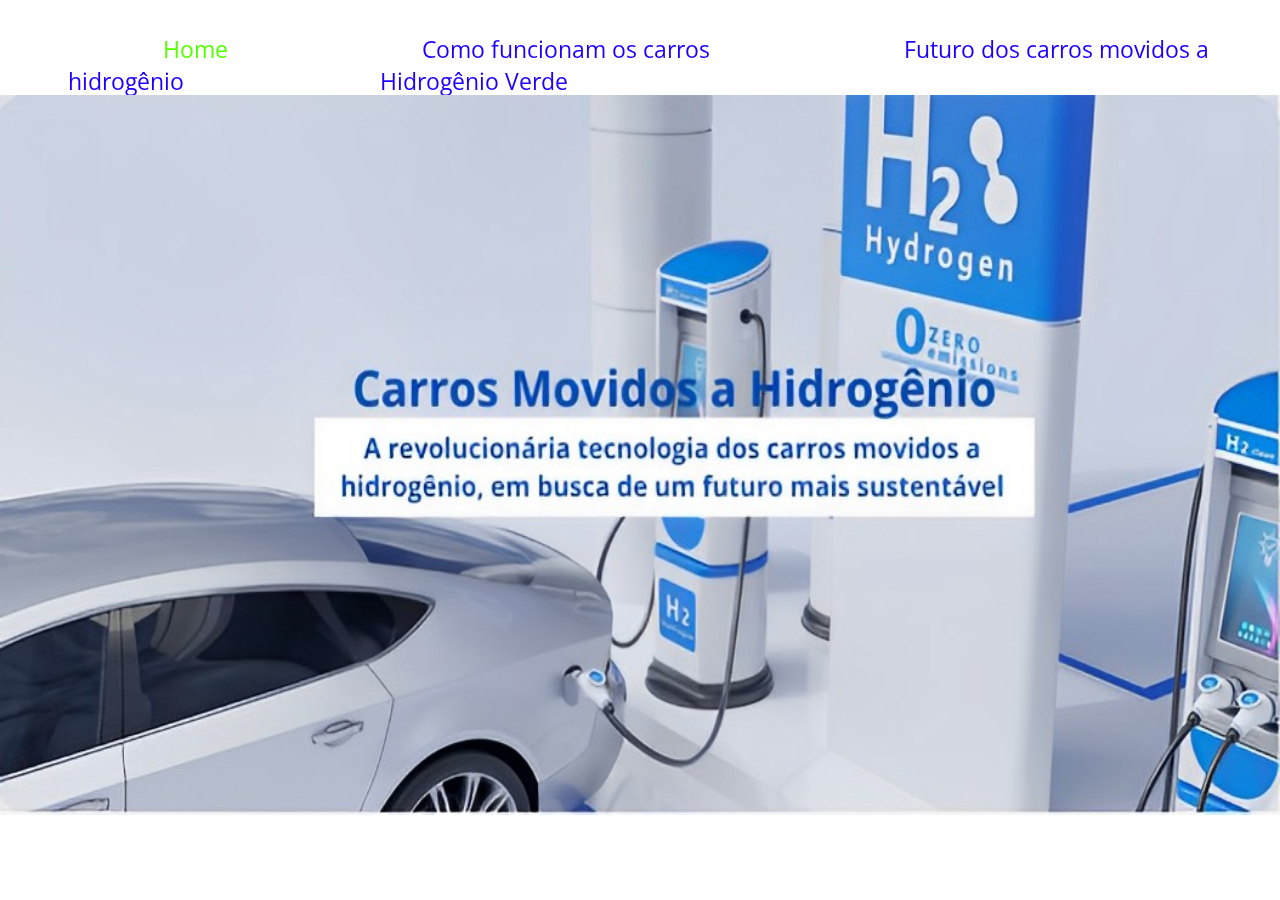
<file: index.html>
<!DOCTYPE html>
<html lang="pt-BR">
  <head>
    <meta charset="UTF-8" />
    <meta http-equiv="X-UA-Compatible" content="IE=edge" />
    <meta name="viewport" content="width=device-width, initial-scale=1.0" />
    <link rel="preconnect" href="https://fonts.googleapis.com" />
    <link rel="preconnect" href="https://fonts.gstatic.com" crossorigin />
    <link
      href="https://fonts.googleapis.com/css2?family=Open+Sans:wght@300;500;700&display=swap"
      rel="stylesheet"
    />
    <link rel="stylesheet" href="estilo.css" />
    <title>Home</title>
  </head>
  <body>
    <div id="mainnav">
      <div id="inicio">
        <ul>
          <li><scan>Home</scan></li>
          <li><a href="Página2.html">Como funcionam os carros</a></li>
          <li>
            <a href="Página3.html">Futuro dos carros movidos a hidrogênio</a>
          </li>
          <li><a href="Página4.html">Hidrogênio Verde</a></li>
        </ul>
      </div>
      <img class="imagem" src="IMG/PostoH.jpg" alt="PostoH" />
      <figcaption></figcaption>
    </div>
    <div class="site"></div>
  </body>
</html>
</file>
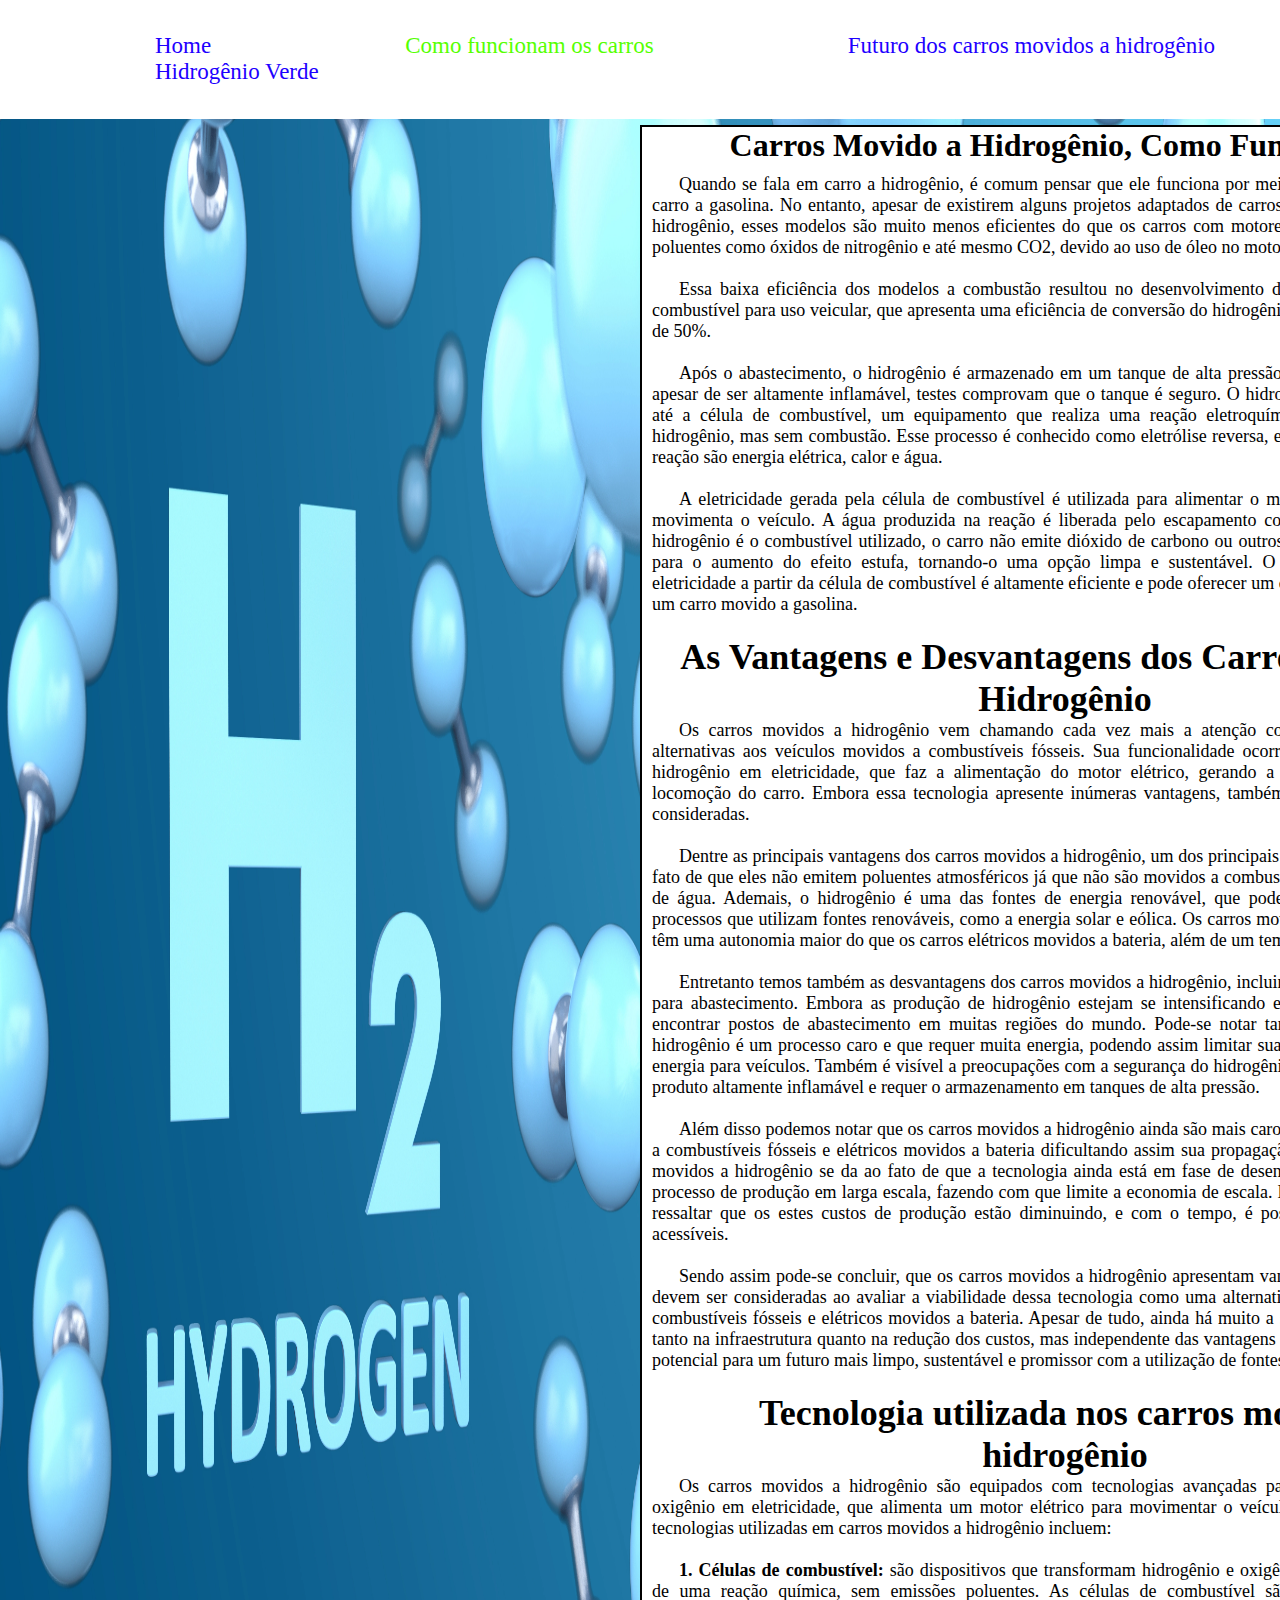
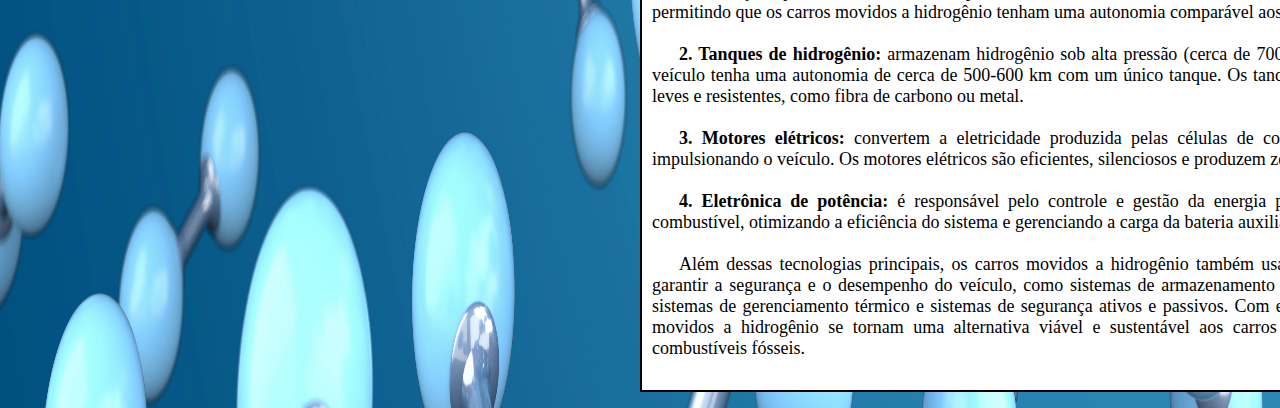
<file: Página2.html>
<!DOCTYPE html>
<html>
  <head>
    <meta charset="utf-8" />
    <meta http-equiv="X-UA-Compatible" content="IE=edge" />
    <meta name="viewport" content="width=device-width, initial-scale=1.0" />
    <link rel="stylesheet" href="Estilos2.css" />
    <title>Carros Movidos a Hidrogênio</title>
  </head>
  <body class="CorpoTextos">
    <div id="cabeçalho">
      <div id="inicio">
        <ul>
          <li><a href="index.html">Home</a></li>
          <li><scan>Como funcionam os carros</scan></li>
          <li>
            <a href="Página3.html">Futuro dos carros movidos a hidrogênio</a>
          </li>
          <li><a href="Página4.html"> Hidrogênio Verde</a></li>
          <li></li>
        </ul>
      </div>
    </div>
    <div class="Textos">
      <div class="fundo">
        <h1>Carros Movido a Hidrogênio, Como Funcionam?</h1>
        <div class="pG">
          <p>
            Quando se fala em carro a hidrogênio, é comum pensar que ele
            funciona por meio de combustão, como um carro a gasolina. No
            entanto, apesar de existirem alguns projetos adaptados de carros a
            combustão que utilizam hidrogênio, esses modelos são muito menos
            eficientes do que os carros com motores elétricos e ainda emitem
            poluentes como óxidos de nitrogênio e até mesmo CO2, devido ao uso
            de óleo no motor.
          </p>
          <br />
          <p>
            Essa baixa eficiência dos modelos a combustão resultou no
            desenvolvimento da tecnologia das células a combustível para uso
            veicular, que apresenta uma eficiência de conversão do hidrogênio em
            eletricidade da ordem de 50%.
          </p>
          <br />
          <p>
            Após o abastecimento, o hidrogênio é armazenado em um tanque de alta
            pressão dentro do automóvel, que apesar de ser altamente inflamável,
            testes comprovam que o tanque é seguro. O hidrogênio é então
            transportado até a célula de combustível, um equipamento que realiza
            uma reação eletroquímica entre o oxigênio e o hidrogênio, mas sem
            combustão. Esse processo é conhecido como eletrólise reversa, e os
            únicos resultados dessa reação são energia elétrica, calor e água.
          </p>
          <br />
          <p>
            A eletricidade gerada pela célula de combustível é utilizada para
            alimentar o motor elétrico do carro, que movimenta o veículo. A água
            produzida na reação é liberada pelo escapamento como subproduto, e
            como o hidrogênio é o combustível utilizado, o carro não emite
            dióxido de carbono ou outros poluentes que contribuem para o aumento
            do efeito estufa, tornando-o uma opção limpa e sustentável. O
            processo de produção de eletricidade a partir da célula de
            combustível é altamente eficiente e pode oferecer um desempenho
            melhor do que um carro movido a gasolina.
          </p>
          <br />
          <h1>As Vantagens e Desvantagens dos Carros Movidos a Hidrogênio</h1>
          <p>
            Os carros movidos a hidrogênio vem chamando cada vez mais a atenção
            como uma das a principais alternativas aos veículos movidos a
            combustíveis fósseis. Sua funcionalidade ocorre através da conversão
            de hidrogênio em eletricidade, que faz a alimentação do motor
            elétrico, gerando a energia necessária para a locomoção do carro.
            Embora essa tecnologia apresente inúmeras vantagens, também há
            desvantagens a serem consideradas.
          </p>
          <br />
          <p>
            Dentre as principais vantagens dos carros movidos a hidrogênio, um
            dos principais destaques destes carros é o fato de que eles não
            emitem poluentes atmosféricos já que não são movidos a combustíveis
            fosseis, apenas vapor de água. Ademais, o hidrogênio é uma das
            fontes de energia renovável, que pode ser produzida através de
            processos que utilizam fontes renováveis, como a energia solar e
            eólica. Os carros movidos a hidrogênio também têm uma autonomia
            maior do que os carros elétricos movidos a bateria, além de um tempo
            de recarga mais rápido.
          </p>
          <br />
          <p>
            Entretanto temos também as desvantagens dos carros movidos a
            hidrogênio, incluindo a falta de infraestrutura para abastecimento.
            Embora as produção de hidrogênio estejam se intensificando e
            crescendo, ainda é difícil encontrar postos de abastecimento em
            muitas regiões do mundo. Pode-se notar também que, a produção de
            hidrogênio é um processo caro e que requer muita energia, podendo
            assim limitar sua viabilidade como fonte de energia para veículos.
            Também é visível a preocupações com a segurança do hidrogênio, já
            que é considerado um produto altamente inflamável e requer o
            armazenamento em tanques de alta pressão.
          </p>
          <br />
          <p>
            Além disso podemos notar que os carros movidos a hidrogênio ainda
            são mais caros do que os carros movidos a combustíveis fósseis e
            elétricos movidos a bateria dificultando assim sua propagação. O
            alto preço dos carros movidos a hidrogênio se da ao fato de que a
            tecnologia ainda está em fase de desenvolvimento,e também pelo
            processo de produção em larga escala, fazendo com que limite a
            economia de escala. Devido a isso, é importante ressaltar que os
            estes custos de produção estão diminuindo, e com o tempo, é possível
            que se tornem mais acessíveis.
          </p>
          <br />
          <p>
            Sendo assim pode-se concluir, que os carros movidos a hidrogênio
            apresentam vantagens e desvantagens que devem ser consideradas ao
            avaliar a viabilidade dessa tecnologia como uma alternativa aos
            veículos movidos a combustíveis fósseis e elétricos movidos a
            bateria. Apesar de tudo, ainda há muito a ser feito para uma melhora
            tanto na infraestrutura quanto na redução dos custos, mas
            independente das vantagens e desavantagens é visível o potencial
            para um futuro mais limpo, sustentável e promissor com a utilização
            de fontes renováveis.
          </p>
          <br />
          <h1>Tecnologia utilizada nos carros movidos a hidrogênio</h1>
          <p>
            Os carros movidos a hidrogênio são equipados com tecnologias
            avançadas para converter hidrogênio e oxigênio em eletricidade, que
            alimenta um motor elétrico para movimentar o veículo. Algumas das
            principais tecnologias utilizadas em carros movidos a hidrogênio
            incluem:
          </p>
          <br />
          <p>
            <scan class="topicos">1. Células de combustível:</scan> são
            dispositivos que transformam hidrogênio e oxigênio em eletricidade
            através de uma reação química, sem emissões poluentes. As células de
            combustível são compactas e eficientes, permitindo que os carros
            movidos a hidrogênio tenham uma autonomia comparável aos carros
            convencionais.
          </p>
          <br />
          <p>
            <scan class="topicos">2. Tanques de hidrogênio:</scan> armazenam
            hidrogênio sob alta pressão (cerca de 700 bar), o que permite que o
            veículo tenha uma autonomia de cerca de 500-600 km com um único
            tanque. Os tanques são feitos de materiais leves e resistentes, como
            fibra de carbono ou metal.
          </p>
          <br />
          <p>
            <scan class="topicos">3. Motores elétricos:</scan> convertem a
            eletricidade produzida pelas células de combustível em movimento,
            impulsionando o veículo. Os motores elétricos são eficientes,
            silenciosos e produzem zero emissões poluentes.
          </p>
          <br />
          <p>
            <scan class="topicos">4. Eletrônica de potência:</scan> é
            responsável pelo controle e gestão da energia produzida pelas
            células de combustível, otimizando a eficiência do sistema e
            gerenciando a carga da bateria auxiliar do veículo.
          </p>
          <br />
          <p>
            Além dessas tecnologias principais, os carros movidos a hidrogênio
            também usam outras tecnologias para garantir a segurança e o
            desempenho do veículo, como sistemas de armazenamento e manuseio de
            hidrogênio, sistemas de gerenciamento térmico e sistemas de
            segurança ativos e passivos. Com essas tecnologias, os carros
            movidos a hidrogênio se tornam uma alternativa viável e sustentável
            aos carros convencionais movidos a combustíveis fósseis.
          </p>
          <br />
        </div>
      </div>
    </div>
  </body>
</html>
</file>
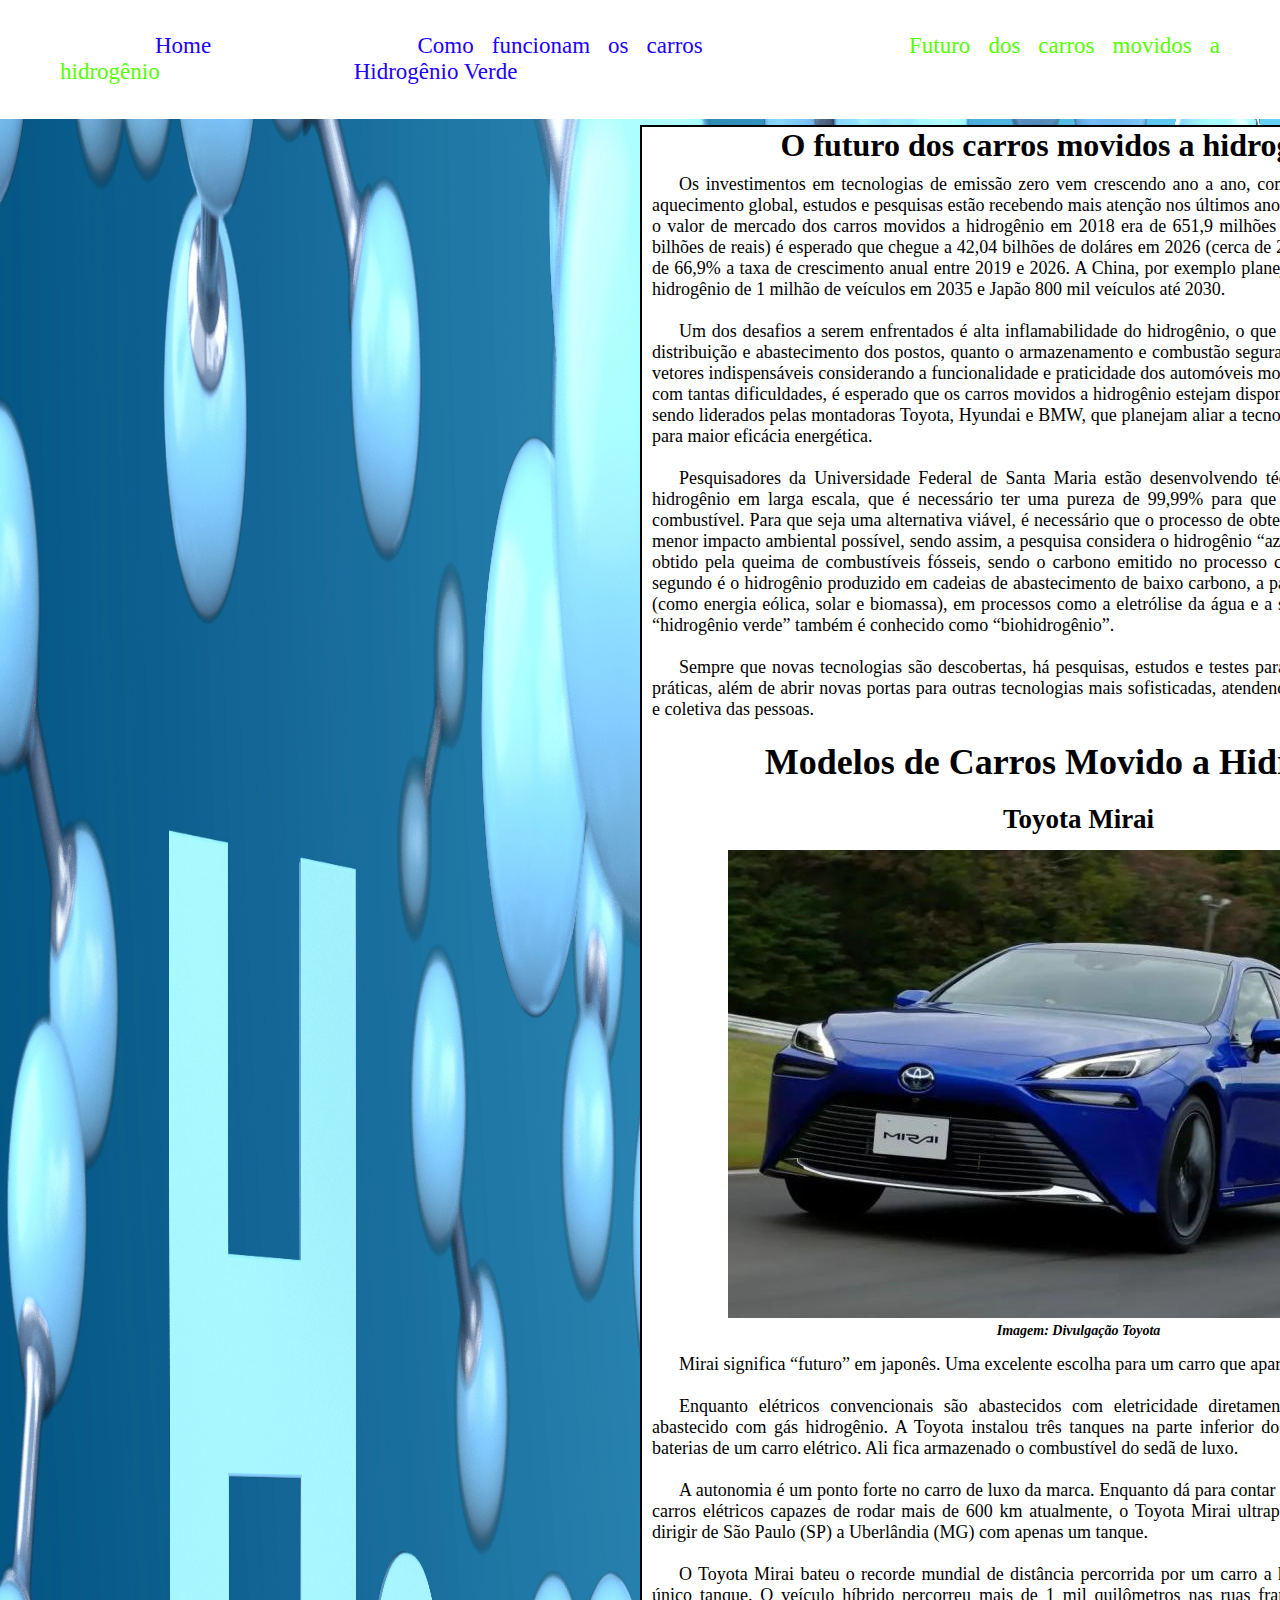
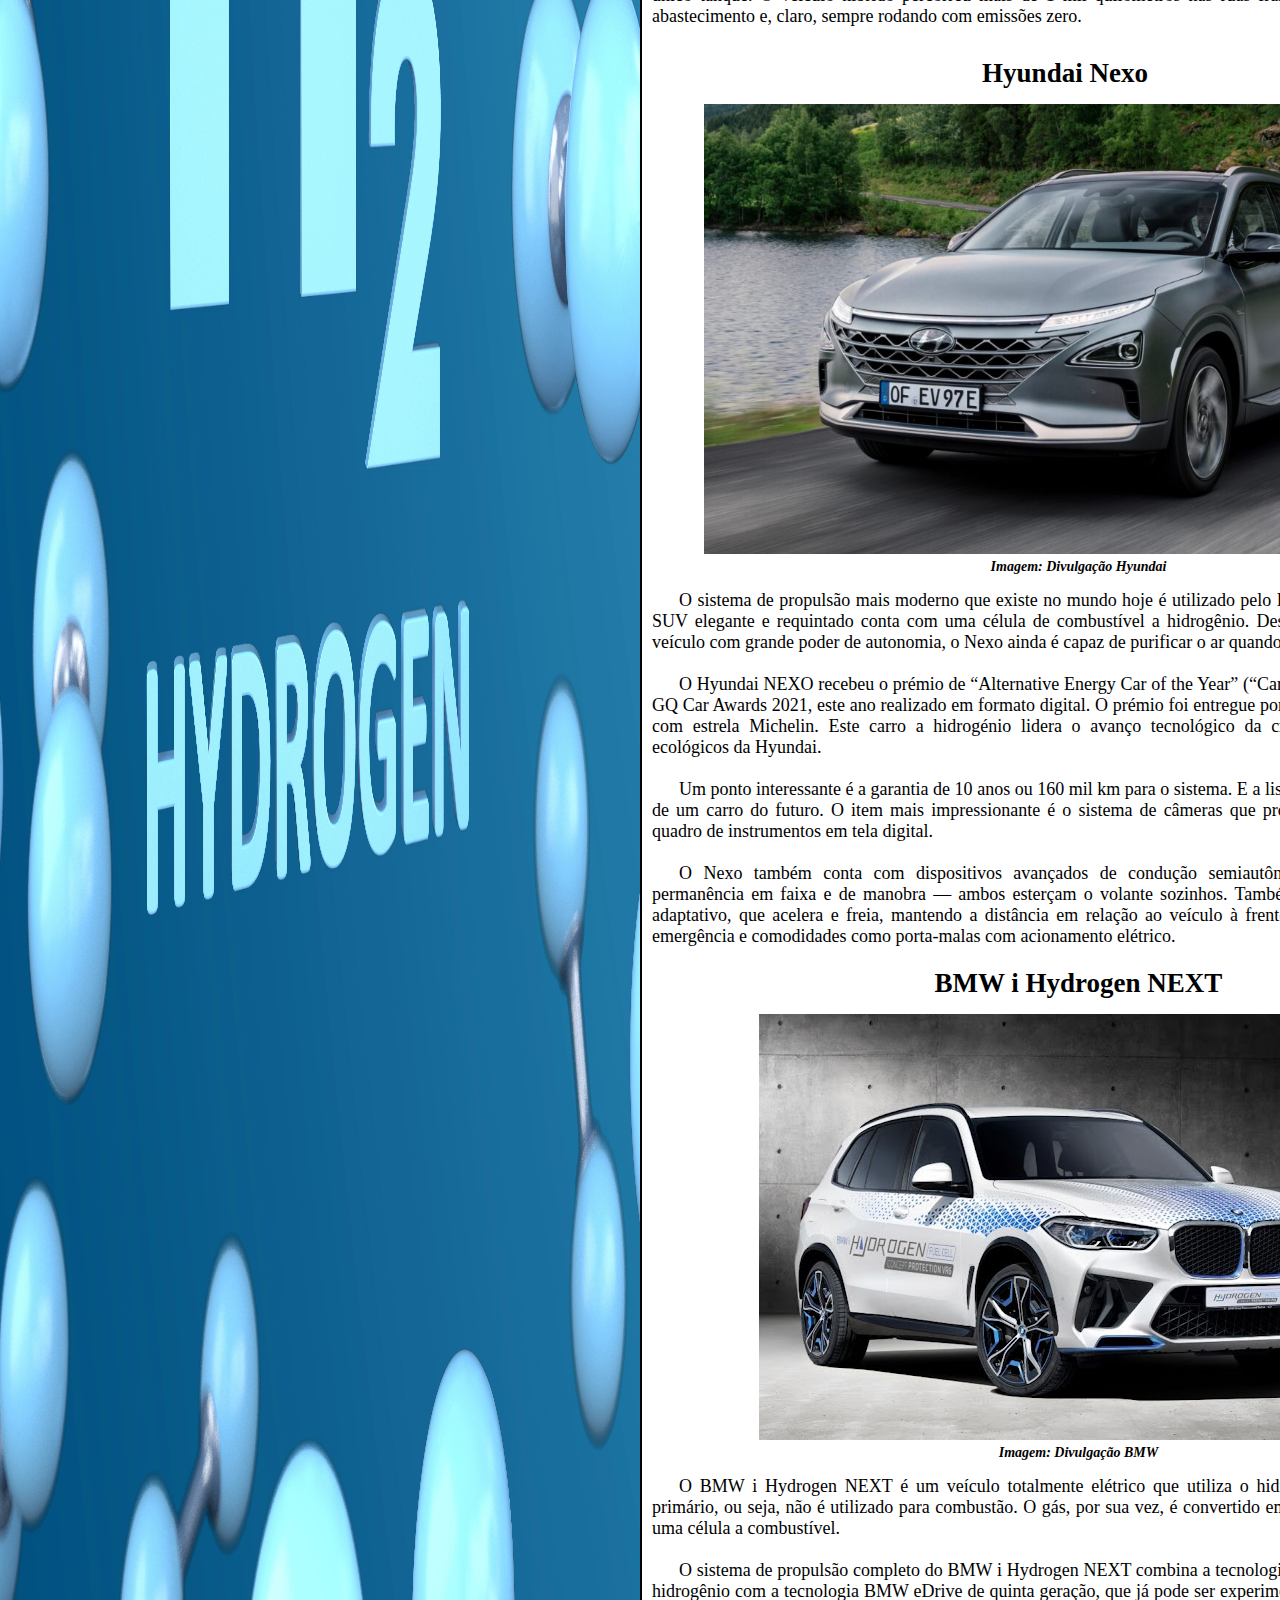
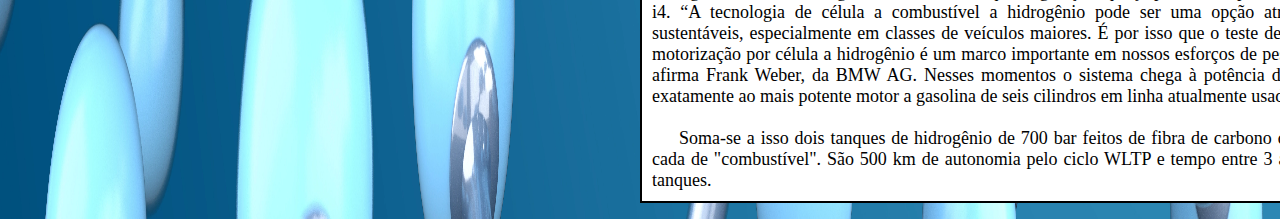
<file: Página3.html>
<!DOCTYPE html>
<html>
  <head>
    <meta charset="utf-8" />
    <meta http-equiv="X-UA-Compatible" content="IE=edge" />
    <meta name="viewport" content="width=device-width, initial-scale=1.0" />
    <link rel="stylesheet" href="Estilos2.css" />
    <title>Futuro dos carros movidos a hidrogênio</title>
  </head>
  <body class="CorpoTextos">
    <div id="cabeçalho">
      <div id="inicio">
        <ul>
          <li><a href="index.html">Home</a></li>
          <li><a href="Página2.html">Como funcionam os carros</a></li>
          <li><scan>Futuro dos carros movidos a hidrogênio</scan></li>
          <li><a href="Página4.html"> Hidrogênio Verde</a></li>
          <li></li>
        </ul>
      </div>
    </div>
    <div class="Textos2">
      <div class="fundo">
        <h1>O futuro dos carros movidos a hidrogênio</h1>
        <div class="pG">
          <p>
            Os investimentos em tecnologias de emissão zero vem crescendo ano a
            ano, com a preocupação acerca do aquecimento global, estudos e
            pesquisas estão recebendo mais atenção nos últimos anos. Um
            relatório revelou que o valor de mercado dos carros movidos a
            hidrogênio em 2018 era de 651,9 milhões de dólares (cerca de 3.229
            bilhões de reais) é esperado que chegue a 42,04 bilhões de doláres
            em 2026 (cerca de 208 bilhões de reais), sendo de 66,9% a taxa de
            crescimento anual entre 2019 e 2026. A China, por exemplo planeja
            ter uma frota de carros a hidrogênio de 1 milhão de veículos em 2035
            e Japão 800 mil veículos até 2030.
          </p>
          <br />
          <p>
            Um dos desafios a serem enfrentados é alta inflamabilidade do
            hidrogênio, o que torna tanto a logística para distribuição e
            abastecimento dos postos, quanto o armazenamento e combustão segura
            dentro próprio automóvel, vetores indispensáveis considerando a
            funcionalidade e praticidade dos automóveis movidos a hidrogênio.
            Mesmo com tantas dificuldades, é esperado que os carros movidos a
            hidrogênio estejam disponíveis no mercado até 2028, sendo liderados
            pelas montadoras Toyota, Hyundai e BMW, que planejam aliar a
            tecnologia com baterias elétricas para maior eficácia energética.
          </p>
          <br />
          <p>
            Pesquisadores da Universidade Federal de Santa Maria estão
            desenvolvendo técnicas para a obtenção do hidrogênio em larga
            escala, que é necessário ter uma pureza de 99,99% para que possa ser
            utilizador como combustível. Para que seja uma alternativa viável, é
            necessário que o processo de obtenção do hidrogênio tenha o menor
            impacto ambiental possível, sendo assim, a pesquisa considera o
            hidrogênio “azul” e “verde”. O primeiro é obtido pela queima de
            combustíveis fósseis, sendo o carbono emitido no processo capturado
            e armazenado. O segundo é o hidrogênio produzido em cadeias de
            abastecimento de baixo carbono, a partir de energias renováveis
            (como energia eólica, solar e biomassa), em processos como a
            eletrólise da água e a separação termoquímica. O “hidrogênio verde”
            também é conhecido como “biohidrogênio”.
          </p>
          <br />
          <p>
            Sempre que novas tecnologias são descobertas, há pesquisas, estudos
            e testes para que possa ser utilizável e práticas, além de abrir
            novas portas para outras tecnologias mais sofisticadas, atendendo a
            necessidade individual e coletiva das pessoas.
          </p>
          <br />
          <h1>Modelos de Carros Movido a Hidrogênio</h1>
          <br />
          <h2>Toyota Mirai</h2>
          <figure class="centro">
            <img src="IMG/Toyota Mirai.jpg" alt="Toyota Mirai" />
            <figcaption class="legendas">Imagem: Divulgação Toyota</figcaption>
          </figure>
          <p>
            Mirai significa “futuro” em japonês. Uma excelente escolha para um
            carro que aparenta ter viajado no tempo.
          </p>
          <br />
          <p>
            Enquanto elétricos convencionais são abastecidos com eletricidade
            diretamente na tomada, o Mirai é abastecido com gás hidrogênio. A
            Toyota instalou três tanques na parte inferior do veículo, onde
            estariam as baterias de um carro elétrico. Ali fica armazenado o
            combustível do sedã de luxo.
          </p>
          <br />
          <p>
            A autonomia é um ponto forte no carro de luxo da marca. Enquanto dá
            para contar nos dedos (de uma mão) os carros elétricos capazes de
            rodar mais de 600 km atualmente, o Toyota Mirai ultrapassa esse
            número. Dá para dirigir de São Paulo (SP) a Uberlândia (MG) com
            apenas um tanque.
          </p>
          <br />
          <p>
            O Toyota Mirai bateu o recorde mundial de distância percorrida por
            um carro a hidrogênio com apenas um único tanque. O veículo híbrido
            percorreu mais de 1 mil quilômetros nas ruas francesas fazendo
            apenas um abastecimento e, claro, sempre rodando com emissões zero.
          </p>

          <h2><br />Hyundai Nexo</h2>
          <figure class="centro">
            <img src="IMG/HyundaiNexo.jpg" alt="Hyundai Nexo" width="750px" />
            <figcaption class="legendas">Imagem: Divulgação Hyundai</figcaption>
          </figure>
          <p>
            O sistema de propulsão mais moderno que existe no mundo hoje é
            utilizado pelo Hyundai Nexo. Assim, esse SUV elegante e requintado
            conta com uma célula de combustível a hidrogênio. Dessa forma, além
            de ser um veículo com grande poder de autonomia, o Nexo ainda é
            capaz de purificar o ar quando está rodando.
          </p>
          <br />
          <p>
            O Hyundai NEXO recebeu o prémio de “Alternative Energy Car of the
            Year” (“Carro Alternativo do Ano”) no GQ Car Awards 2021, este ano
            realizado em formato digital. O prémio foi entregue por Tom
            Kerridge, chef inglês com estrela Michelin. Este carro a hidrogénio
            lidera o avanço tecnológico da crescente frota de veículos
            ecológicos da Hyundai.
          </p>
          <br />
          <p>
            Um ponto interessante é a garantia de 10 anos ou 160 mil km para o
            sistema. E a lista de equipamentos é digna de um carro do futuro. O
            item mais impressionante é o sistema de câmeras que projetam imagens
            laterais no quadro de instrumentos em tela digital.
          </p>
          <br />
          <p>
            O Nexo também conta com dispositivos avançados de condução
            semiautônoma, como assistente de permanência em faixa e de manobra —
            ambos esterçam o volante sozinhos. Também há controle de cruzeiro
            adaptativo, que acelera e freia, mantendo a distância em relação ao
            veículo à frente, frenagem automática de emergência e comodidades
            como porta-malas com acionamento elétrico.
          </p>
          <br />
          <h2>BMW i Hydrogen NEXT</h2>
          <figure class="centro">
            <img
              src="IMG/iX5HydrogenProtection.jpg"
              alt="iX5HydrogenProtection"
            />
            <figcaption class="legendas">Imagem: Divulgação BMW</figcaption>
          </figure>
          <p>
            O BMW i Hydrogen NEXT é um veículo totalmente elétrico que utiliza o
            hidrogênio como combustível primário, ou seja, não é utilizado para
            combustão. O gás, por sua vez, é convertido em energia elétrica
            dentro de uma célula a combustível.
          </p>
          <br />
          <p>
            O sistema de propulsão completo do BMW i Hydrogen NEXT combina a
            tecnologia de célula a combustível a hidrogênio com a tecnologia BMW
            eDrive de quinta geração, que já pode ser experimentada nos BMW iX3,
            iX e i4. “A tecnologia de célula a combustível a hidrogênio pode ser
            uma opção atraente para trens motrizes sustentáveis, especialmente
            em classes de veículos maiores. É por isso que o teste de estrada
            com veículos com motorização por célula a hidrogênio é um marco
            importante em nossos esforços de pesquisa e desenvolvimento”, afirma
            Frank Weber, da BMW AG. Nesses momentos o sistema chega à potência
            de 374 cv, que corresponde exatamente ao mais potente motor a
            gasolina de seis cilindros em linha atualmente usado nos modelos
            BMW.
          </p>
          <br />
          <p>
            Soma-se a isso dois tanques de hidrogênio de 700 bar feitos de fibra
            de carbono que podem armazenar 6 kg cada de "combustível". São 500
            km de autonomia pelo ciclo WLTP e tempo entre 3 a 4 minutos para
            encher os tanques.
          </p>
        </div>
      </div>
    </div>
  </body>
</html>
</file>
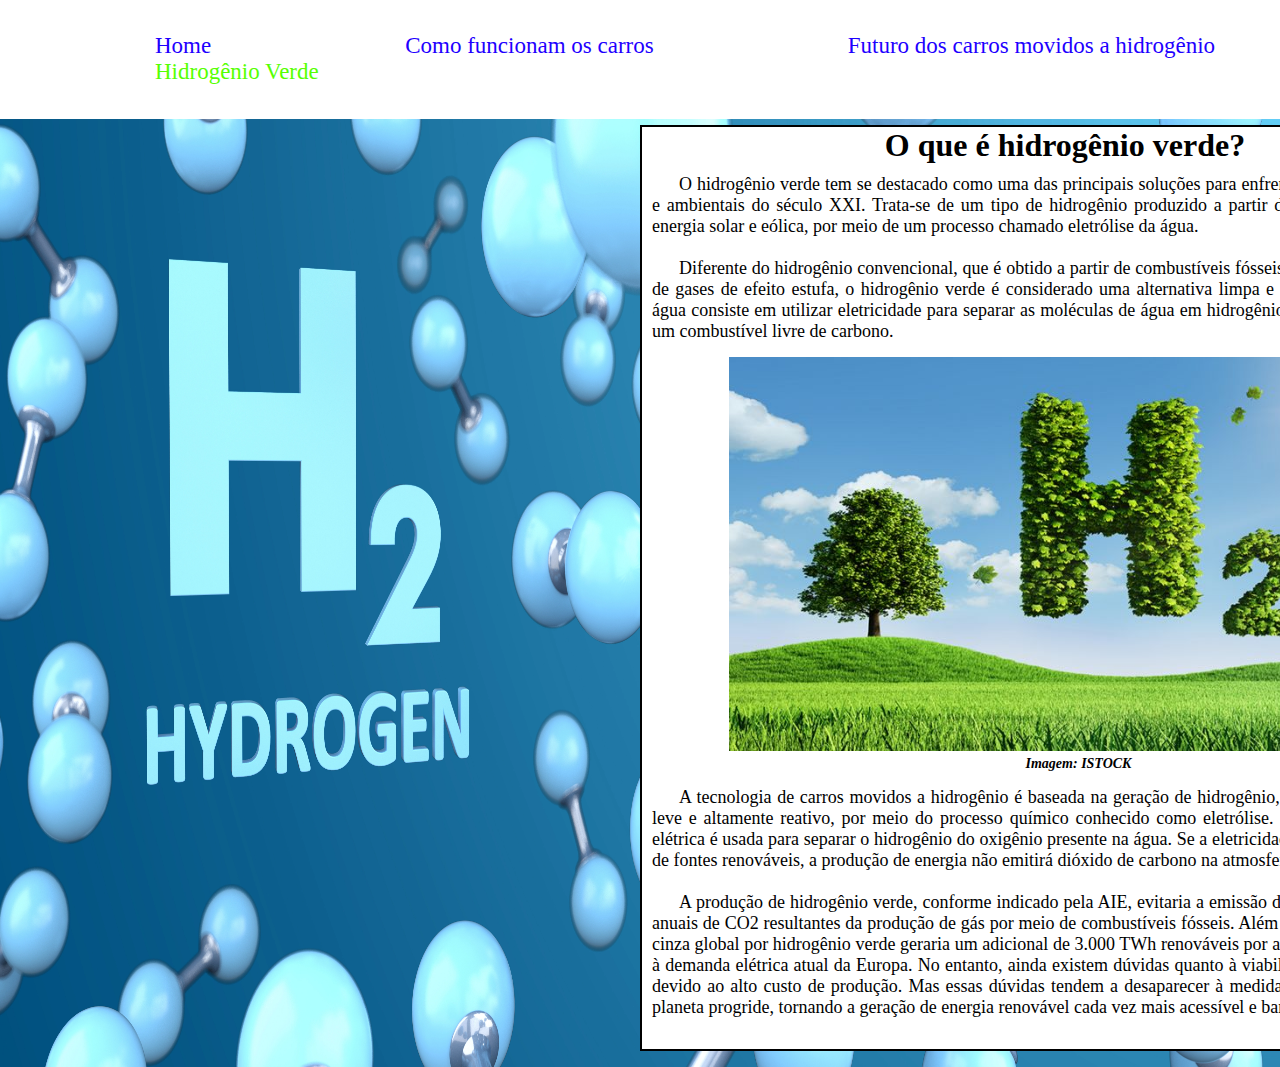
<file: Página4.html>
<!DOCTYPE html>
<html>
  <head>
    <meta charset="utf-8" />
    <meta http-equiv="X-UA-Compatible" content="IE=edge" />
    <meta name="viewport" content="width=device-width, initial-scale=1.0" />
    <link rel="stylesheet" href="Estilos2.css" />
    <title>Hidrogênio Verde</title>
  </head>
  <body class="CorpoTextos">
    <div id="cabeçalho">
      <div id="inicio">
        <ul>
          <li><a href="index.html">Home</a></li>
          <li><a href="Página2.html">Como funcionam os carros</a></li>
          <li>
            <a href="Página3.html">Futuro dos carros movidos a hidrogênio</a>
          </li>
          <li><scan>Hidrogênio Verde</scan></li>
          <li></li>
        </ul>
      </div>
    </div>
    <div class="Textos">
      <div class="fundo">
        <h1>O que é hidrogênio verde?</h1>
        <div class="pG">
          <p>
            O hidrogênio verde tem se destacado como uma das principais soluções
            para enfrentar os desafios energéticos e ambientais do século XXI.
            Trata-se de um tipo de hidrogênio produzido a partir de fontes
            renováveis, como energia solar e eólica, por meio de um processo
            chamado eletrólise da água.
          </p>
          <br />
          <p>
            Diferente do hidrogênio convencional, que é obtido a partir de
            combustíveis fósseis e contribui para a emissão de gases de efeito
            estufa, o hidrogênio verde é considerado uma alternativa limpa e
            sustentável. A eletrólise da água consiste em utilizar eletricidade
            para separar as moléculas de água em hidrogênio e oxigênio,
            resultando em um combustível livre de carbono.
          </p>
          <figure class="centro">
            <img
              src="IMG/HidrogenioVerde.jpg"
              alt="Hidrogênio Verde"
              width="700"
            />
            <figcaption class="legendas">Imagem: ISTOCK</figcaption>
          </figure>
          <p>
            A tecnologia de carros movidos a hidrogênio é baseada na geração de
            hidrogênio, um combustível universal, leve e altamente reativo, por
            meio do processo químico conhecido como eletrólise. Nesse processo,
            a corrente elétrica é usada para separar o hidrogênio do oxigênio
            presente na água. Se a eletricidade utilizada for proveniente de
            fontes renováveis, a produção de energia não emitirá dióxido de
            carbono na atmosfera.
          </p>
          <br />
          <p>
            A produção de hidrogênio verde, conforme indicado pela AIE, evitaria
            a emissão de 830 milhões de toneladas anuais de CO2 resultantes da
            produção de gás por meio de combustíveis fósseis. Além disso, a
            substituição do H2 cinza global por hidrogênio verde geraria um
            adicional de 3.000 TWh renováveis por ano - quantidade semelhante à
            demanda elétrica atual da Europa. No entanto, ainda existem dúvidas
            quanto à viabilidade do hidrogênio verde, devido ao alto custo de
            produção. Mas essas dúvidas tendem a desaparecer à medida que a
            descarbonização do planeta progride, tornando a geração de energia
            renovável cada vez mais acessível e barata.
          </p>
          <br />
        </div>
      </div>
    </div>
  </body>
</html>
</file>
<file: estilo.css>
* {
  font-family: "Open Sans", sans-serif;
}

scan {
  color: #56ff01;
}

figure {
  text-align: left;
}

figcaption {
  margin-top: 10px;
}

.imagem {
  position: fixed;
  left: 0;
  width: 100vw;
  height: 80vh;
  margin-top: 85px;
  display: block;
}

#mainnav {
  background-color: #ffffff;
}

#mainnav li {
  display: inline;
  padding: 95px;
  text-align: center;
  font-size: 23px;
}

#mainnav ul {
  margin: 10pt 30pt;
  padding: 20px;
}

#mainnav li a {
  text-decoration: none;
  color: #1e00ff;
}

#mainnav li a:hover {
  text-decoration: none;
  color: #56ff01;
  background-color: gray;
}

#inicio {
  color: black;
  position: fixed;
  top: 0;
}
</file>
<file: Estilos2.css>
* {
  margin: auto;
  padding: 0;
  box-sizing: border-box;
}

div {
  background-color: white;
}

body {
  background-image: url(IMG/Hydrogen-Gas-Detection-Solutions.webp);
  background-repeat: no-repeat;
  background-size: 100% 100%;
}

h1 {
  text-align: center;
}

h2 {
  text-align: center;
}

scan {
  color: #56ff01;
}

.Textos {
  width: 100%;
  border: solid 2px #000000;
  margin: 1rem;
  background-color: white;
  margin-left: 50%;
  max-width: 850px;
}

.Textos2 {
  width: 100%;
  border: solid 2px #000000;
  margin: 1rem;
  background-color: white;
  margin-left: 50%;
  max-width: 850px;
}

.CorpoTextos {
  align-items: center;
  max-width: auto;
  display: block;
  justify-content: space-evenly;
  text-align: justify;
  margin-top: 125px;
}

.centro {
  text-align: center;
  margin-bottom: 15px;
  margin-top: 15px;
}

.legendas {
  font-weight: bold;
  font-style: italic;
  font-size: 14px;
}

.topicos {
  font-weight: bold;
  color: #000000;
}

.pG {
  font-size: large;
  margin: 10px;
  text-indent: 1.5em;
  text-align: justify;
}

#cabeçalho li {
  display: inline;
  padding: 95px;
  text-align: center;
  font-size: 23px;
}

#cabeçalho ul {
  margin: 10pt 30pt;
  padding: 20px;
  display: absolute;
}

#cabeçalho li a {
  text-decoration: none;
  color: #1e00ff;
}

#cabeçalho li a:hover {
  text-decoration: none;
  color: #56ff01;
  background-color: gray;
}

#inicio {
  color: black;
  position: fixed;
  top: 0;
}
</file>
